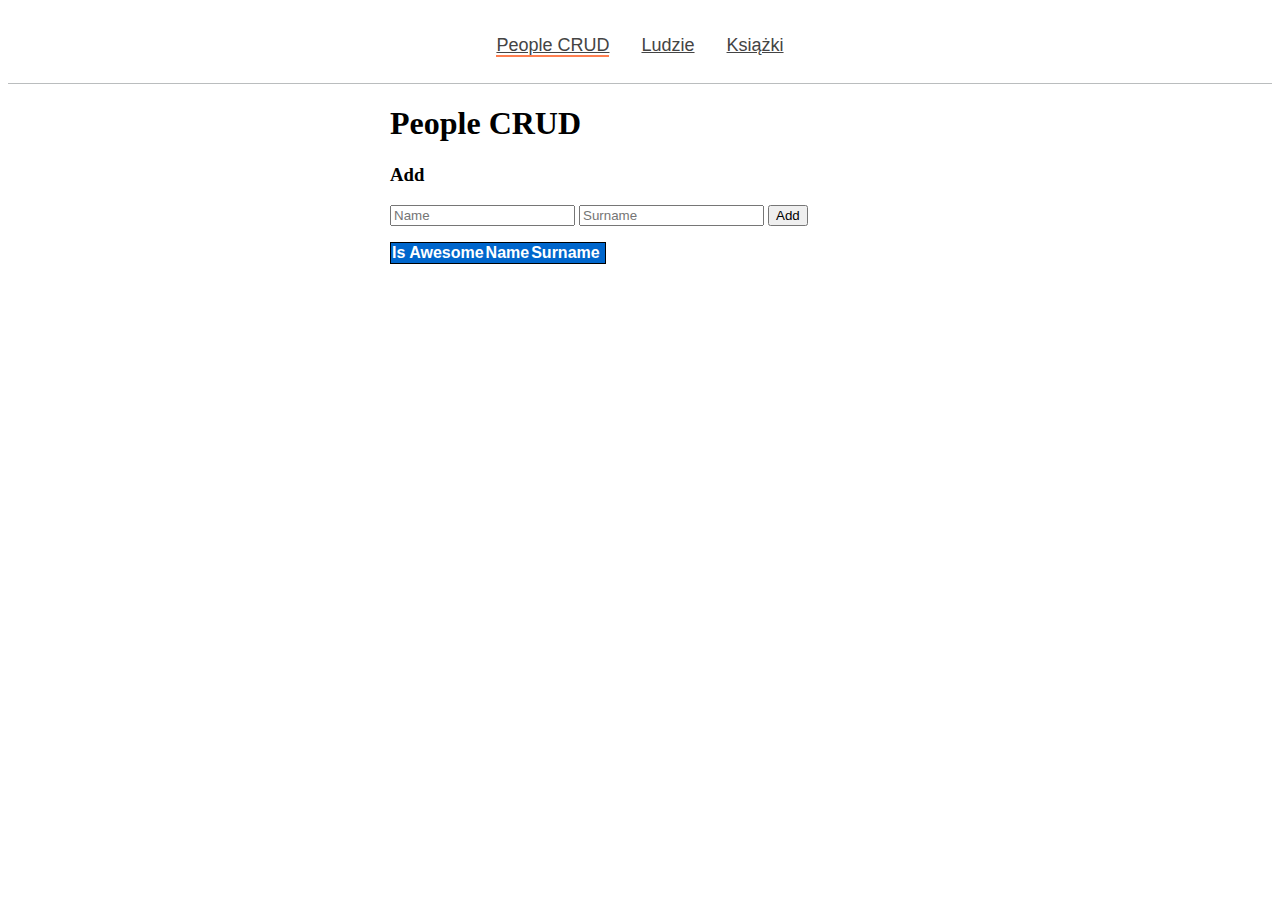
<file: lab3/wwwroot/index.html>
<!DOCTYPE html>
<html>
<head>
    <meta charset="UTF-8">
    <title>People CRUD</title>
    <link rel="stylesheet" href="css/styles.css">
</head>
<body>
    <div id="top-bar">
        <div class="bar-item"><a href="index.html" class="bar-link" id="selected-site">People CRUD</a></div>
        <div class="bar-item"><a href="people.html" class="bar-link">Ludzie</a></div>
        <div class="bar-item"><a href="books.html" class="bar-link">Książki</a></div>
    </div>
    
    <div id="table-container">
        <h1>People CRUD</h1>
        <div id="form-add">
            <h3>Add</h3>
            <form action="javascript:void(0);" method="POST" onsubmit="addItem()">
                <input type="text" id="add-name" placeholder="Name">
                <input type="text" id="add-surname" placeholder="Surname">
                <input type="submit" value="Add">
            </form>
        </div>
        <div id="form-edit">
            <h3>Edit</h3>
            <form action="javascript:void(0);" method="POST" onsubmit="updateItem()">
                <input type="hidden" id="edit-id">
                <input type="checkbox" id="edit-isAwesome">
                <input type="text" id="edit-name">
                <input type="text" id="edit-surname">
                <input type="submit" value="Save">
            </form>
        </div>
        <p></p>
        <p id="counter"></p>
        <p></p>
        <table>
            <tr>
                <th>Is Awesome</th>
                <th>Name</th>
                <th>Surname</th>
                <th></th>
                <th></th>
            </tr>
            <tbody id="persons"></tbody>
        </table>
    </div>
    <script src="https://code.jquery.com/jquery-3.3.1.min.js"
            integrity="sha256-FgpCb/KJQlLNfOu91ta32o/NMZxltwRo8QtmkMRdAu8="
            crossorigin="anonymous"></script>
    <script src="js/site.js"></script>
</body>
</html>
</file>
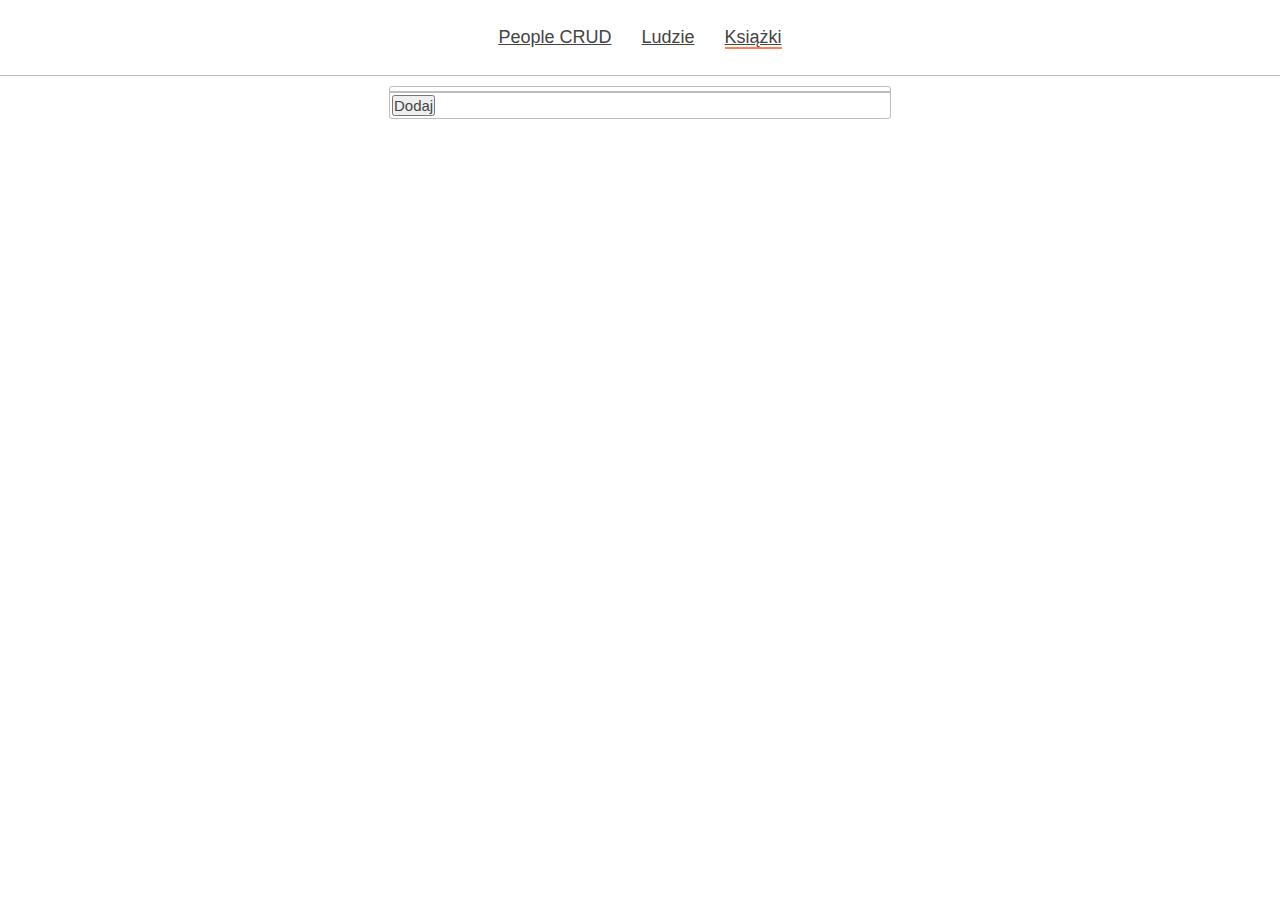
<file: lab3/wwwroot/books.html>
﻿<!DOCTYPE html>
<html>
<head>
    <meta charset="UTF-8">
    <title>Książka</title>
    <link rel="stylesheet" href="css/books.css">
</head>
<body>
    <div id="top-bar">
        <div class="bar-item"><a href="index.html" class="bar-link">People CRUD</a></div>
        <div class="bar-item"><a href="people.html" class="bar-link">Ludzie</a></div>
        <div class="bar-item"><a href="books.html" class="bar-link" id="selected-site">Książki</a></div>
    </div>

    <div id="table-container">
        <div id="counter"></div>

        <div id="form-add">
            <form action="javascript:void(0);" method="POST" onsubmit="addItem()">
                <p class="form-input-p">Podaj tytuł: <input class="form-input" type="text" id="add-title"></p>
                <p class="form-input-p">Podaj datę wydania: <input class="form-input" type="text" id="add-date" placeholder="dd.mm.yyyy"></p>
                <p class="form-button-p"><input type="submit" value="Dodaj"></p>
            </form>
        </div>
        <div id="form-edit">
            <form action="javascript:void(0);" method="POST" onsubmit="updateItem()">
                <input type="hidden" id="edit-id">
                <p class="form-input-p">Zmień tytuł: <input class="form-input" type="text" id="edit-title"></p>
                <p class="form-input-p">Zmień datę wydania: <input class="form-input" type="text" id="edit-date"></p>
                <p class="form-button-p"><input type="submit" value="Wyślij"></p>
            </form>
        </div>

        <table id="tabel">
            <tbody id="books"></tbody>
        </table>
        <div id="button-bar">
            <button id ="button-add" onclick="showAddForm()">Dodaj</button>
            <button id ="button-back" onclick="backToTable()">Powrót</button>
        </div>
    </div>

    <script src="https://code.jquery.com/jquery-3.3.1.min.js"
            integrity="sha256-FgpCb/KJQlLNfOu91ta32o/NMZxltwRo8QtmkMRdAu8="
            crossorigin="anonymous"></script>
    <script src="js/books.js"></script>
</body>
</html>
</file>
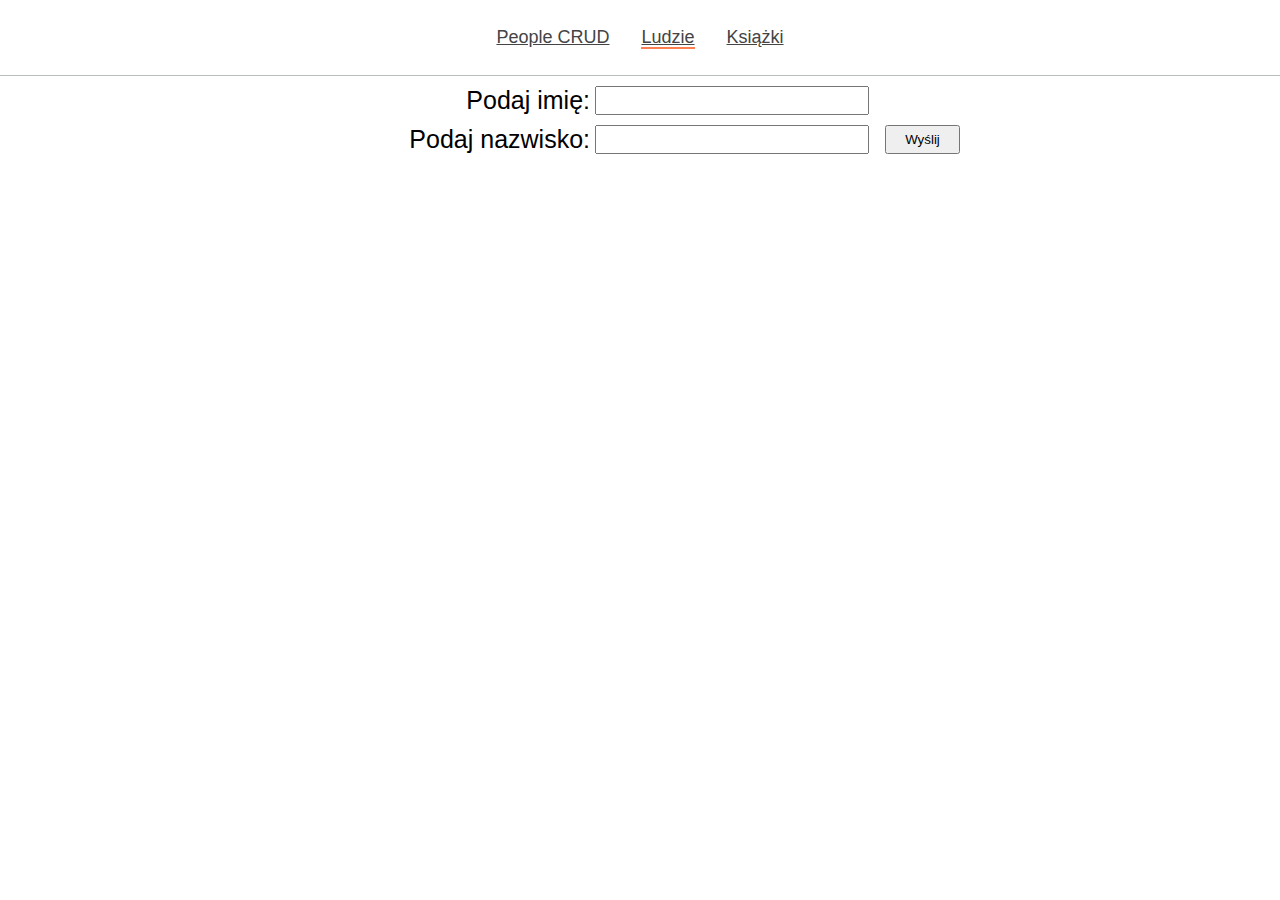
<file: lab3/wwwroot/people.html>
﻿<!DOCTYPE html>
<html>
<head>
    <meta charset="UTF-8">
    <title>Osoba</title>
    <link rel="stylesheet" href="css/people.css">
</head>
<body>
    <div id="top-bar">
        <div class="bar-item"><a href="index.html" class="bar-link">People CRUD</a></div>
        <div class="bar-item"><a href="people.html" class="bar-link" id="selected-site">Ludzie</a></div>
        <div class="bar-item"><a href="books.html" class="bar-link">Książki</a></div>
    </div>

    <div id="table-container">
        <div id="form-add">
            <form action="javascript:void(0);" method="POST" onsubmit="addItem()">
                <p>
                    <div class="form-text">Podaj imię:</div> 
                    <div class="form-field-name">
                        <input class="form-field-name-input" type="text" id="add-name">
                    </div>
                    <div class="form-field-finsh"></div>
                    <div style="clear: both;"></div>
                </p>
                <p style="margin-top: 10px;">
                    <div class="form-text">Podaj nazwisko:</div>
                    <div class="form-field-name">
                        <input class="form-field-name-input" type="text" id="add-surname">
                    </div>
                    <div class="form-field-finsh"><input class="form-field-finsh-button" type="submit" value="Wyślij"></div>
                    <div style="clear: both;"></div>
                </p>
            </form>
        </div>
        <div id="form-edit">
            <form action="javascript:void(0);" method="POST" onsubmit="updateItem()">
                <input type="hidden" id="edit-id">
                <p>
                    <div class="form-text">Zmień imię:</div>
                    <div class="form-field-name">
                        <input class="form-field-name-input" type="text" id="edit-name">
                    </div>       
                    <div class="form-field-finsh"></div>         
                    <div style="clear: both;"></div>
                </p>
                <p style="margin-top: 10px;">
                    <div class="form-text">Zmień nazwisko:</div> 
                    <div class="form-field-name">
                        <input class="form-field-name-input" type="text" id="edit-surname">
                    </div>
                    <div class="form-field-finsh"><input class="form-field-finsh-button" type="submit" value="Wyślij"></div>
                    <div style="clear: both;"></div>
                </p>
            </form>
        </div>
        <p></p>
        <p id="counter"></p>
        <p></p>
        <table>
            <tbody id="persons"></tbody>
        </table>
    </div>

    <script src="https://code.jquery.com/jquery-3.3.1.min.js"
            integrity="sha256-FgpCb/KJQlLNfOu91ta32o/NMZxltwRo8QtmkMRdAu8="
            crossorigin="anonymous"></script>
    <script src="js/people.js"></script>
</body>
</html>
</file>
<file: lab3/wwwroot/css/styles.css>
input[type='submit'], button, [aria-label] {
    cursor: pointer;
}

#form-edit {
    display: none;
}

#table-container {
    width: 500px;
    margin: auto; 
    margin-top: 10px;
}

/* top-bar Styling */
#top-bar {
    font-family: Helvetica, Sans-Serif;
    width: 100%; 
    height: 75px; 
    border-bottom-color: #babdbe; 
    border-bottom-style: solid; 
    border-bottom-width: thin;
    
    display: flex;
    justify-content: center;
    align-items: center;
}

#selected-site {
    border-bottom-style: solid; 
    border-bottom-width: 2px; 
    border-bottom-color: coral;
}

.bar-item {
    flex: 20px 0 100px; 
    padding:1em;
}

.bar-link {
    font-size: 18px !important;
    color: #444444 !important;
}
/* top-bar Styling end*/

table {
    font-family: Arial, sans-serif;
    border: 1px solid;
    border-collapse: collapse;
}

th {
    background-color: #0066CC;
    color: white;
}

td {
    border: 1px solid;
    padding: 5px;
}
</file>
<file: lab3/wwwroot/css/books.css>
input[type='submit'], button, [aria-label] {
    cursor: pointer;
}


#form-edit, #form-add, #button-back {
    display: none;
}

#counter {
    border-bottom-style: solid; 
    border-bottom-color: #babdbe; 
    border-bottom-width: thin; 
    padding: 2px;
}

#table-container {
    width: 500px;
    margin: auto; 
    border-style: solid; 
    border-color: #babdbe; 
    border-width: thin; 
    border-radius: 0.08cm; 
    margin-top: 10px;
}

#button-bar {
    border-top-style: solid;
    border-top-color: #babdbe;
    border-top-width: thin;
    padding: 2px;
}

/* top-bar Styling */
#top-bar {
    width: 100%; 
    height: 75px; 
    border-bottom-color: #babdbe; 
    border-bottom-style: solid; 
    border-bottom-width: thin;
    
    display: flex;
    justify-content: center;
    align-items: center;
}

#selected-site {
    border-bottom-style: solid; 
    border-bottom-width: 2px; 
    border-bottom-color: coral;
}

.bar-item {
    flex: 20px 0 100px; 
    padding:1em;
}

.bar-link {
    font-size: 18px !important;
}
/* top-bar Styling end*/

.form-input-p {
    margin-top: 2px; 
    text-align: center;    
}

.form-input {
    border-style: none; 
    border-bottom-style: solid;
}

.form-button-p {
    margin: 2px; 
    text-align: right;
}

table {  
    border: 0;
}

th {
    background-color: #0066CC;
    color: white;
}

td {
    border: 0;
    padding: 5px;
}

* {
    font-family: Helvetica, Sans-Serif;
    color: #444444;
    font-size: 15px;
    margin: 0;
    padding: 0;
}
</file>
<file: lab3/wwwroot/css/people.css>
input[type='submit'], button, [aria-label] {
    cursor: pointer;
}

#form-edit {
    display: none;
}

#table-container {
    width: 500px;
    margin: auto; 
    margin-top: 10px;
}

#counter {
    color: red;
    margin-top: 15px;
    margin-bottom: 15px;
}

/* top-bar Styling */
#top-bar {
    width: 100%; 
    height: 75px; 
    border-bottom-color: #babdbe; 
    border-bottom-style: solid; 
    border-bottom-width: thin;
    
    display: flex;
    justify-content: center;
    align-items: center;
}

#selected-site {
    border-bottom-style: solid; 
    border-bottom-width: 2px; 
    border-bottom-color: coral;
}

.bar-item {
    flex: 20px 0 100px; 
    padding:1em;
}

.bar-link {
    font-size: 18px !important;
    color: #444444 !important;
}
/* top-bar Styling end*/

.table-pos {
    width: 90px;
}

.table-data {
    width: 240px;
}

.table-button {
    width: 65px;
}

.table-button-button {
    width: 90%;
    height: 30px;
}

.form-text {
    width: 40%; 
    float: left; 
    font-size: 25px; 
    text-align: right; 
    padding-right: 1%;
}

.form-field-name {
    width: 54%; 
    float: left;
}

.form-field-name-input {
    height: 25px; 
    width:100%
}

.form-field-finsh {
    width: 5%; 
    float: left;
}

.form-field-finsh-button {
    margin-left: 20px; 
    height: 29px; 
    width: 75px;
}

* {
    font-family: Helvetica, Sans-Serif;
    margin: 0;
    padding: 0;
}

table {  
    border: 0;
}

th {
    background-color: #0066CC;
    color: white;
}

td {
    border: 0;
    padding: 5px;
}
</file>
